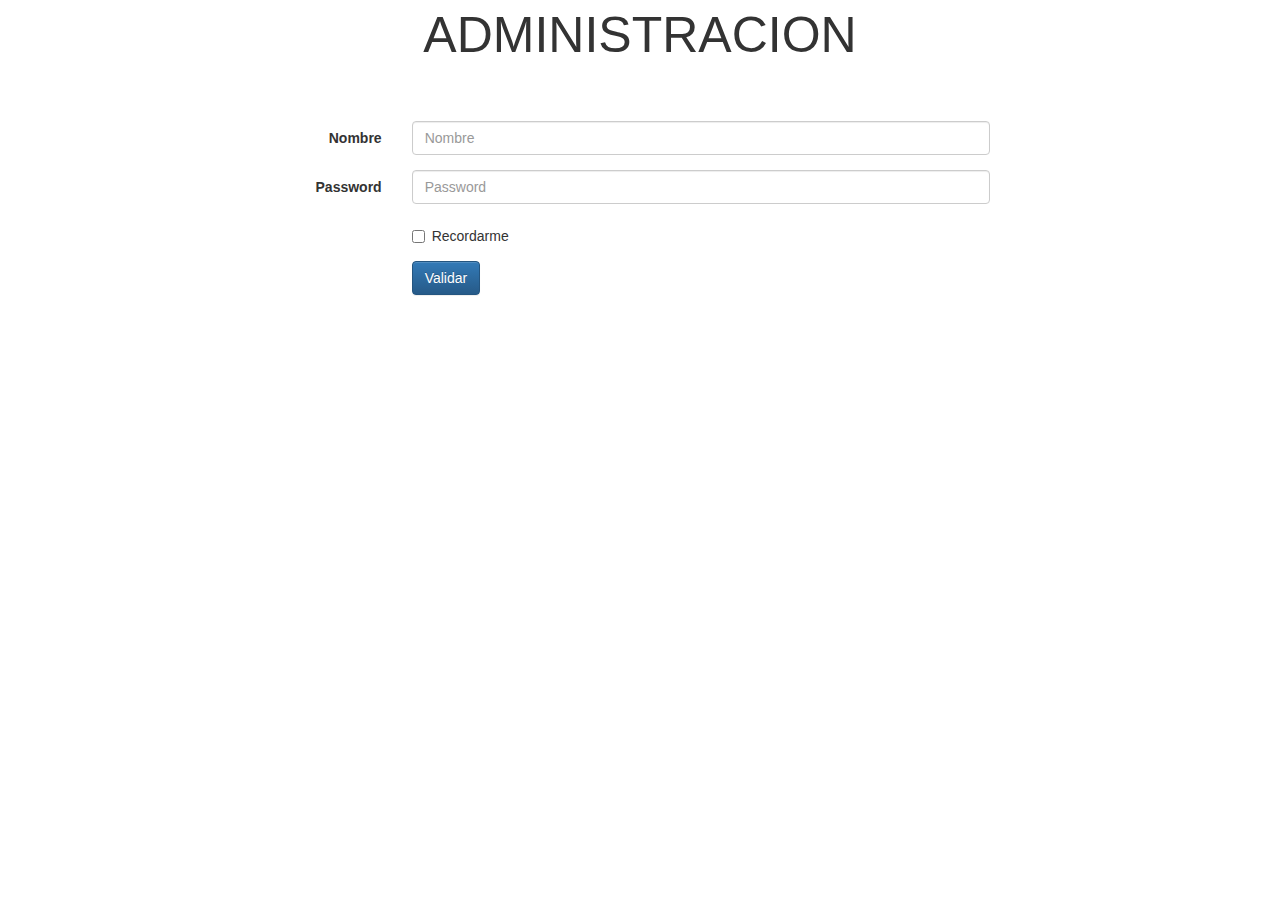
<file: administracion/index.html>
<!DOCTYPE html PUBLIC "-//W3C//DTD XHTML 1.0 Transitional//EN" "http://www.w3.org/TR/xhtml1/DTD/xhtml1-transitional.dtd">
<html xmlns="http://www.w3.org/1999/xhtml">
<head>
<meta http-equiv="Content-Type" content="text/html; charset=utf-8" />
<title>Tienda Online</title>
<link rel="stylesheet" href="../css/estilos.css">
<link rel="stylesheet" href="../css/normalizar.css">
<link rel="stylesheet" href="administracion.css">

<!-- bootstrap -->
<link rel="stylesheet" href="../css/bootstrap.min.css">
<link rel="stylesheet" href="../css/bootstrap-theme.min.css">
<script src="../javascript/bootstrap.min.js"></script>
<script type="text/javascript" src="http://code.jquery.com/jquery-2.1.4.min.js"></script>
<!-- bootstrap -->

</head>  

<body>
<div class="tadmin">ADMINISTRACION</div>
<div class="formulario">
<form class="form-horizontal" method="post" action="validar.php" >
  <div class="form-group">
    <label for="inputEmail3" class="col-sm-2 control-label">Nombre</label>
    <div class="col-sm-10">
      <input type="text" class="form-control" id="inputEmail3" placeholder="Nombre" name="nombre">
    </div>
  </div>
  <div class="form-group">
    <label for="inputPassword3" class="col-sm-2 control-label">Password</label>
    <div class="col-sm-10">
      <input type="password" class="form-control" id="inputPassword3" placeholder="Password" name="password">
    </div>
  </div>
  <div class="form-group">
    <div class="col-sm-offset-2 col-sm-10">
      <div class="checkbox">
        <label>
          <input type="checkbox"> Recordarme
        </label>
      </div>
    </div>
  </div>
  <div class="form-group">
    <div class="col-sm-offset-2 col-sm-10">
      <button type="submit" class="btn btn-primary">Validar</button>
    </div>
  </div>
</form>
</div>
</body>
</html>
</file>
<file: css/estilos.css>
/* CSS Document */
.borde{ border: 3px solid #F00}
.cabecera { 
			background-color: rgb(14, 5, 5); /*#F90*/
			height:180px;
		   }
			
nav {   
          
		height:80px;
		margin-top: -150px;
		text-align:center;
		} 
		
.slider { 
		 
		 margin-top:20px;
		 }
		 
.main { 
		width:95%; 
		max-width:1200px; 
		min-height: 600px;
		margin: 25px auto 20px auto;
		}

.main .productosmain { 
						width:24.4%;
						float:left; 
						margin-left:5px; 
						margin-top:5px;
						-webkit-box-shadow: 1px 1px 4px 0px rgba(0,0,0,0.66);
						-moz-box-shadow: 1px 1px 4px 0px rgba(0,0,0,0.66);
						box-shadow: 1px 1px 4px 0px rgba(0,0,0,0.66);
						}

.main .limpiar { 
				clear:both;
				}
				
.main .productosmain .precio { background-color: #99F; 
								color: #FFF; 
								font-weight:bold; 
								padding:10px; 
								text-align:center
								}
								
footer { width:100%;
		 height:110px; 
		 background-color:#333; 
		 margin-top:80px;
		 text-align:center;
		 padding: 35px;
		 box-sizing:border-box;
	 
	
	}
	
footer p { 
			color:#FFF;
			}
			
.fuente{
	font-size:25px;
	font-family: 'Ceviche One', cursive;
	}
	
/*paginador*/
.centrar-pag{
	
	        text-align:center;
			margin-top:100px;
			clear:both;
	
}
.color-pag{
	
		color:#C30;
	
	}
	
/*PAGINADOR*/
	

/*buscador*/

.form1{
	
	width:300px;
	
}
.fieldset1{ 

	background-color:#fff;
	padding:0px 0px 0px 40px;
	border-radius:5px;
	display:inline-block;
}
.input1,.button1{
	
	position:relative;
	float:left;
	width:200px;
	height:30px;
	padding:0px;
	
}
.input1{ 

	border:none; 
	color:#666; 
	z-index:2;
	
}
.button1{ 

	width:50px; 
	border:1px solid #666; 
	background-color: #333;
	transform:translate(-50px,0);
	transition-duration:.3s;
	
}
.fa{ 

	transform:translate(-200px,0px); 
	transition:all .1s ease-in-out; 
	color: #999;
	
}
.input1:focus{
	
	outline:none
	 
}
.input1:focus + .button1{ 

	transform:translate(0,0); 
	transition-duration:.3s; 
	font-size:17px;
	
}

.input1:focus + .button1 .fa{
	transform:translate(0,0);
	transition-duration:.7s;
	color: #FFF
	
}


				
/*buscador*/

/* carrito */
.carrito{ 

	position:fixed; 
	width:500px;
	left:100%;
	top:200px;  
	background-color: #FFF;
	border:1px #666 solid; 
	border-radius: 4px 0px 0px 4px; 
	
	transition: margin-left 1s;
	-webkit-transition:margin-left 1s;
	-moz-transition:margin-left 1s;
	-ms-transition:margin-left 1s;
	-o-transition:margin-left 1s;
	z-index:99;
	
	}
	
.carrito:hover{
	
	margin-left:-500px;
	
	
	}


/* carrito */
		
				
@media screen and (max-width:900px){
	
		.main .productosmain { 
								width:32.4%;
								
								}
	}
	
@media screen and (max-width:600px){
	
		.main .productosmain { 
								width:48.4%;
								}
	}
	
@media screen and (max-width:1323px){
	
		.logo { 
		
				display:none;
								
			 }
	}
</file>
<file: css/normalizar.css>
/* CSS Document */


/**
 * 1. Set default font family to sans-serif.
 * 2. Prevent iOS text size adjust after orientation change, without disabling
 *    user zoom.
 */

html {
  font-family: sans-serif; /* 1 */
  -ms-text-size-adjust: 100%; /* 2 */
  -webkit-text-size-adjust: 100%; /* 2 */
}

/**
 * Remove default margin.
 */

body {
  margin: 0;
}

/* HTML5 display definitions
   ========================================================================== */

/**
 * Correct `block` display not defined for any HTML5 element in IE 8/9.
 * Correct `block` display not defined for `details` or `summary` in IE 10/11
 * and Firefox.
 * Correct `block` display not defined for `main` in IE 11.
 */

article,
aside,
details,
figcaption,
figure,
footer,
header,
hgroup,
main,
menu,
nav,
section,
summary {
  display: block;
}

/**
 * 1. Correct `inline-block` display not defined in IE 8/9.
 * 2. Normalize vertical alignment of `progress` in Chrome, Firefox, and Opera.
 */

audio,
canvas,
progress,
video {
  display: inline-block; /* 1 */
  vertical-align: baseline; /* 2 */
}

/**
 * Prevent modern browsers from displaying `audio` without controls.
 * Remove excess height in iOS 5 devices.
 */

audio:not([controls]) {
  display: none;
  height: 0;
}

/**
 * Address `[hidden]` styling not present in IE 8/9/10.
 * Hide the `template` element in IE 8/9/11, Safari, and Firefox < 22.
 */

[hidden],
template {
  display: none;
}

/* Links
   ========================================================================== */

/**
 * Remove the gray background color from active links in IE 10.
 */

a {
  background-color: transparent;
}

/**
 * Improve readability when focused and also mouse hovered in all browsers.
 */

a:active,
a:hover {
  outline: 0;
}

/* Text-level semantics
   ========================================================================== */

/**
 * Address styling not present in IE 8/9/10/11, Safari, and Chrome.
 */

abbr[title] {
  border-bottom: 1px dotted;
}

/**
 * Address style set to `bolder` in Firefox 4+, Safari, and Chrome.
 */

b,
strong {
  font-weight: bold;
}

/**
 * Address styling not present in Safari and Chrome.
 */

dfn {
  font-style: italic;
}

/**
 * Address variable `h1` font-size and margin within `section` and `article`
 * contexts in Firefox 4+, Safari, and Chrome.
 */

h1 {
  font-size: 2em;
  margin: 0.67em 0;
}

/**
 * Address styling not present in IE 8/9.
 */

mark {
  background: #ff0;
  color: #000;
}

/**
 * Address inconsistent and variable font size in all browsers.
 */

small {
  font-size: 80%;
}

/**
 * Prevent `sub` and `sup` affecting `line-height` in all browsers.
 */

sub,
sup {
  font-size: 75%;
  line-height: 0;
  position: relative;
  vertical-align: baseline;
}

sup {
  top: -0.5em;
}

sub {
  bottom: -0.25em;
}

/* Embedded content
   ========================================================================== */

/**
 * Remove border when inside `a` element in IE 8/9/10.
 */

img {
  border: 0;
}

/**
 * Correct overflow not hidden in IE 9/10/11.
 */

svg:not(:root) {
  overflow: hidden;
}

/* Grouping content
   ========================================================================== */

/**
 * Address margin not present in IE 8/9 and Safari.
 */

figure {
  margin: 1em 40px;
}

/**
 * Address differences between Firefox and other browsers.
 */

hr {
  -moz-box-sizing: content-box;
  box-sizing: content-box;
  height: 0;
}

/**
 * Contain overflow in all browsers.
 */

pre {
  overflow: auto;
}

/**
 * Address odd `em`-unit font size rendering in all browsers.
 */

code,
kbd,
pre,
samp {
  font-family: monospace, monospace;
  font-size: 1em;
}

/* Forms
   ========================================================================== */

/**
 * Known limitation: by default, Chrome and Safari on OS X allow very limited
 * styling of `select`, unless a `border` property is set.
 */

/**
 * 1. Correct color not being inherited.
 *    Known issue: affects color of disabled elements.
 * 2. Correct font properties not being inherited.
 * 3. Address margins set differently in Firefox 4+, Safari, and Chrome.
 */

button,
input,
optgroup,
select,
textarea {
  color: inherit; /* 1 */
  font: inherit; /* 2 */
  margin: 0; /* 3 */
}

/**
 * Address `overflow` set to `hidden` in IE 8/9/10/11.
 */

button {
  overflow: visible;
}

/**
 * Address inconsistent `text-transform` inheritance for `button` and `select`.
 * All other form control elements do not inherit `text-transform` values.
 * Correct `button` style inheritance in Firefox, IE 8/9/10/11, and Opera.
 * Correct `select` style inheritance in Firefox.
 */

button,
select {
  text-transform: none;
}

/**
 * 1. Avoid the WebKit bug in Android 4.0.* where (2) destroys native `audio`
 *    and `video` controls.
 * 2. Correct inability to style clickable `input` types in iOS.
 * 3. Improve usability and consistency of cursor style between image-type
 *    `input` and others.
 */

button,
html input[type="button"], /* 1 */
input[type="reset"],
input[type="submit"] {
  -webkit-appearance: button; /* 2 */
  cursor: pointer; /* 3 */
}

/**
 * Re-set default cursor for disabled elements.
 */

button[disabled],
html input[disabled] {
  cursor: default;
}

/**
 * Remove inner padding and border in Firefox 4+.
 */

button::-moz-focus-inner,
input::-moz-focus-inner {
  border: 0;
  padding: 0;
}

/**
 * Address Firefox 4+ setting `line-height` on `input` using `!important` in
 * the UA stylesheet.
 */

input {
  line-height: normal;
}

/**
 * It's recommended that you don't attempt to style these elements.
 * Firefox's implementation doesn't respect box-sizing, padding, or width.
 *
 * 1. Address box sizing set to `content-box` in IE 8/9/10.
 * 2. Remove excess padding in IE 8/9/10.
 */

input[type="checkbox"],
input[type="radio"] {
  box-sizing: border-box; /* 1 */
  padding: 0; /* 2 */
}

/**
 * Fix the cursor style for Chrome's increment/decrement buttons. For certain
 * `font-size` values of the `input`, it causes the cursor style of the
 * decrement button to change from `default` to `text`.
 */

input[type="number"]::-webkit-inner-spin-button,
input[type="number"]::-webkit-outer-spin-button {
  height: auto;
}

/**
 * 1. Address `appearance` set to `searchfield` in Safari and Chrome.
 * 2. Address `box-sizing` set to `border-box` in Safari and Chrome
 *    (include `-moz` to future-proof).
 */

input[type="search"] {
  -webkit-appearance: textfield; /* 1 */
  -moz-box-sizing: content-box;
  -webkit-box-sizing: content-box; /* 2 */
  box-sizing: content-box;
}

/**
 * Remove inner padding and search cancel button in Safari and Chrome on OS X.
 * Safari (but not Chrome) clips the cancel button when the search input has
 * padding (and `textfield` appearance).
 */

input[type="search"]::-webkit-search-cancel-button,
input[type="search"]::-webkit-search-decoration {
  -webkit-appearance: none;
}

/**
 * Define consistent border, margin, and padding.
 */

fieldset {
  border: 1px solid #c0c0c0;
  margin: 0 2px;
  padding: 0.35em 0.625em 0.75em;
}

/**
 * 1. Correct `color` not being inherited in IE 8/9/10/11.
 * 2. Remove padding so people aren't caught out if they zero out fieldsets.
 */

legend {
  border: 0; /* 1 */
  padding: 0; /* 2 */
}

/**
 * Remove default vertical scrollbar in IE 8/9/10/11.
 */

textarea {
  overflow: auto;
}

/**
 * Don't inherit the `font-weight` (applied by a rule above).
 * NOTE: the default cannot safely be changed in Chrome and Safari on OS X.
 */

optgroup {
  font-weight: bold;
}

/* Tables
   ========================================================================== */

/**
 * Remove most spacing between table cells.
 */

table {
  border-collapse: collapse;
  border-spacing: 0;
}

td,
th {
  padding: 0;
}
</file>
<file: administracion/administracion.css>
.cabecera2 { 
			background-color: #333; /*#F90*/
			height:100px;
		   }
.tadmin{ 
			text-align:center; 
			font-size: 50px; 
			}
			
.formulario { 
				max-width:700px; 
				width: 100%; margin: 
				50px auto 0px auto
				} 
				
.tcat{ 
			text-align:center; 
			font-size: 50px; 
			}

.centrar{ 
			text-align:center;
			
			}

.mostrarcat { 
				margin: 50px auto 0px auto; 
				max-width:900px; 
				width:100%;
				min-height: 300px;
				}
.ocultar { 
			display:none
			
			}
			
.centrar-pag{
	
	        text-align:center;
			margin-top:140px;
	
}

.color-pag{
	
		color:#C30;
	
	}


.absoluta{
	
	position:absolute;
	top:100px;
	left:50%;
	margin-left:-160px;
	
}

.color{
	color:red;
	
}

.fuente{
	font-size:25px;
	font-family: 'Ceviche One', cursive;
	}
</file>
